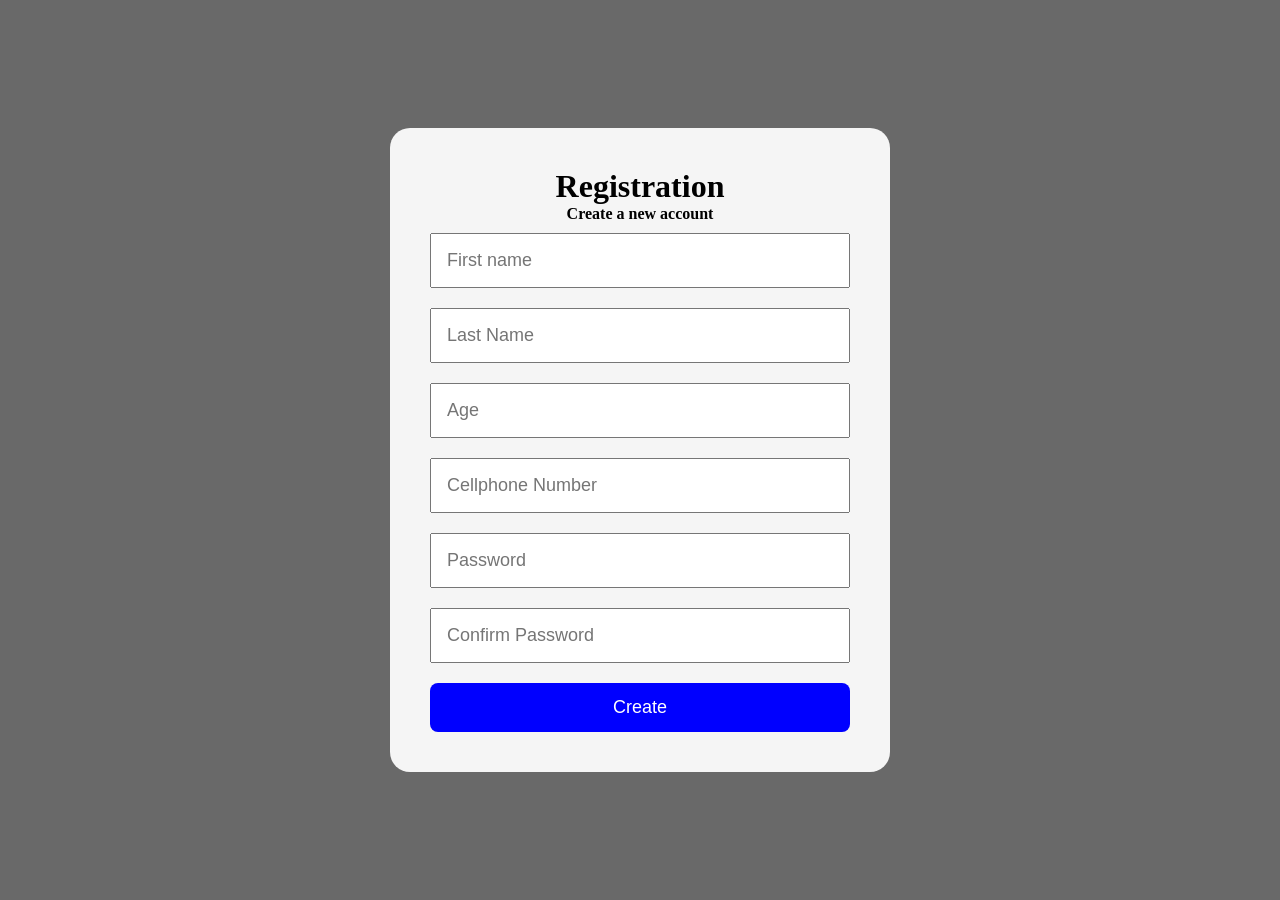
<file: register.html>
<!DOCTYPE html>
<html>

<head>
  <meta charset="UTF-8">
  <meta name="viewport" content="width=device-width, initial-scale=1">
  <link rel="stylesheet" href="regstyle.css"/>
  <title>Registration</title>
</head>

<body>
  
  <div class="container">
    <form>
      
      <div>
        <h1>Registration</h1>
        <h4>Create a new account</h4>
      </div>
      
      <div>
        <input type="text" name="firstname" id="firstname" placeholder="First name" required/>
        <input type="text" name="lastname" id="lastname" placeholder="Last Name" required />
        <input type="number" name="age" id="age" placeholder="Age" required/>
        <input type="tel" name="phonenum" id="phonenum" placeholder="Cellphone Number"/>
        
        <input type="password" name="password" id="password" placeholder="Password" required/>
        
        <input type="password" name="passwordverify" id="passwordverify" placeholder="Confirm Password" required/>
        
        <button type="submit">Create</button>

      </div>
      
        
      
    </form>
  </div>
  
  
  
</body>

</html>
</file>
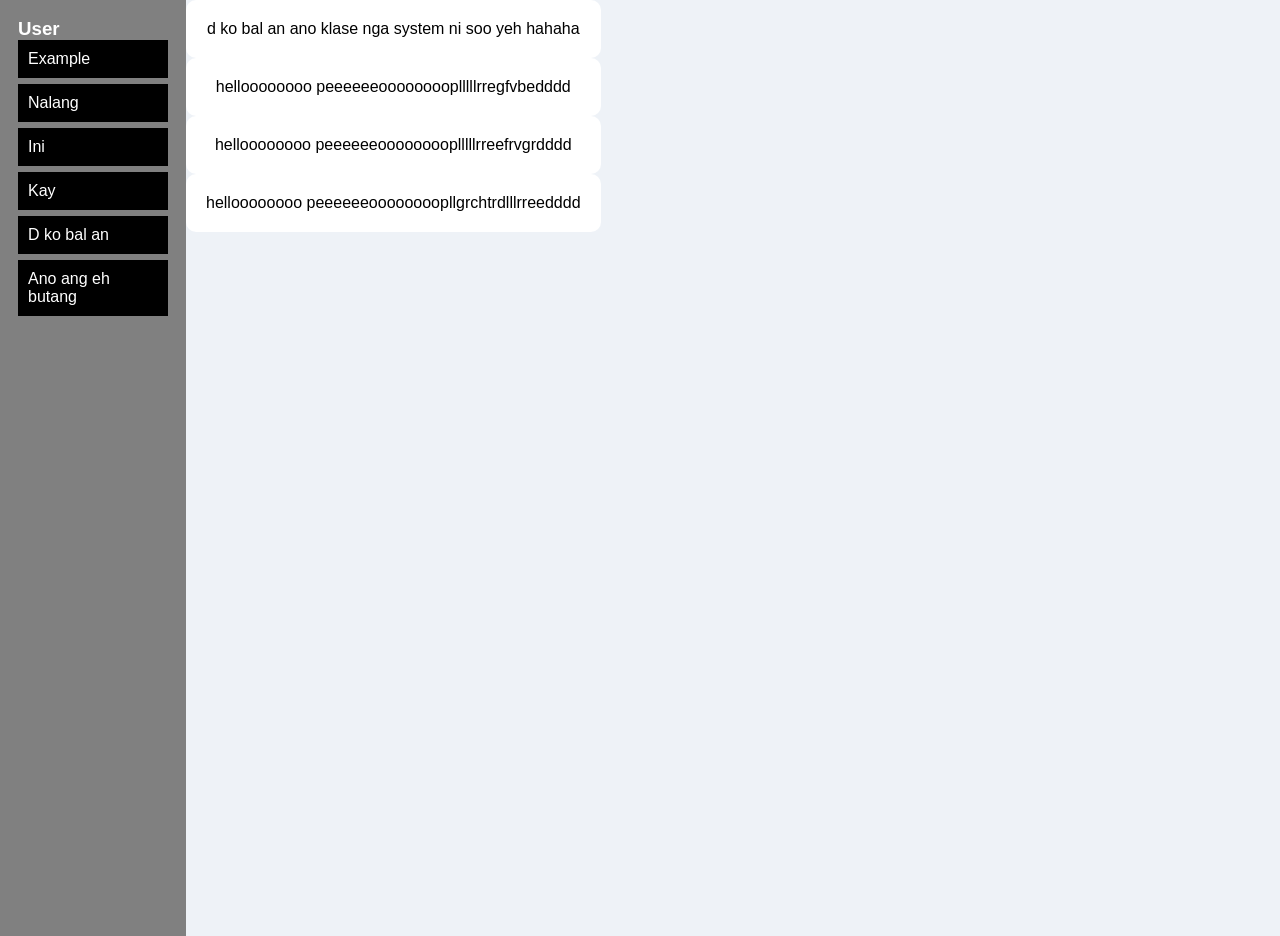
<file: user-dashboard.html>
<!DOCTYPE html>
<html>

<head>
  <meta charset="UTF-8">
  <meta name="viewport" content="width=device-width, initial-scale=1">
  <link rel="stylesheet" href="userstyle.css" title="" type="" />
  <title>User Dashboard</title>
</head>

<body>
  <div class="sidebar">
    <h3>User</h3>
    <a href="#">Example</a>
    <a href="#">Nalang</a>
    <a href="#">Ini</a>
    <a href="#">Kay</a>
    <a href="#">D ko bal an</a>
    <a href="#">Ano ang eh butang</a>
  </div>
  
 <div class="contents">
   
    <div class="box">
      <p>d ko bal an ano klase nga system ni soo yeh hahaha</p>
    </div class="box">
    
    <div class="box">
      <p>helloooooooo peeeeeeooooooooplllllrregfvbedddd</p>
    </div>
    
    <div class="box">
      <p>helloooooooo peeeeeeooooooooplllllrreefrvgrdddd</p>
    </div>
    
    <div class="box">
      <p>helloooooooo peeeeeeoooooooopllgrchtrdlllrreedddd</p>
    </div>
 </div>
  
  
</body>

</html>
</file>
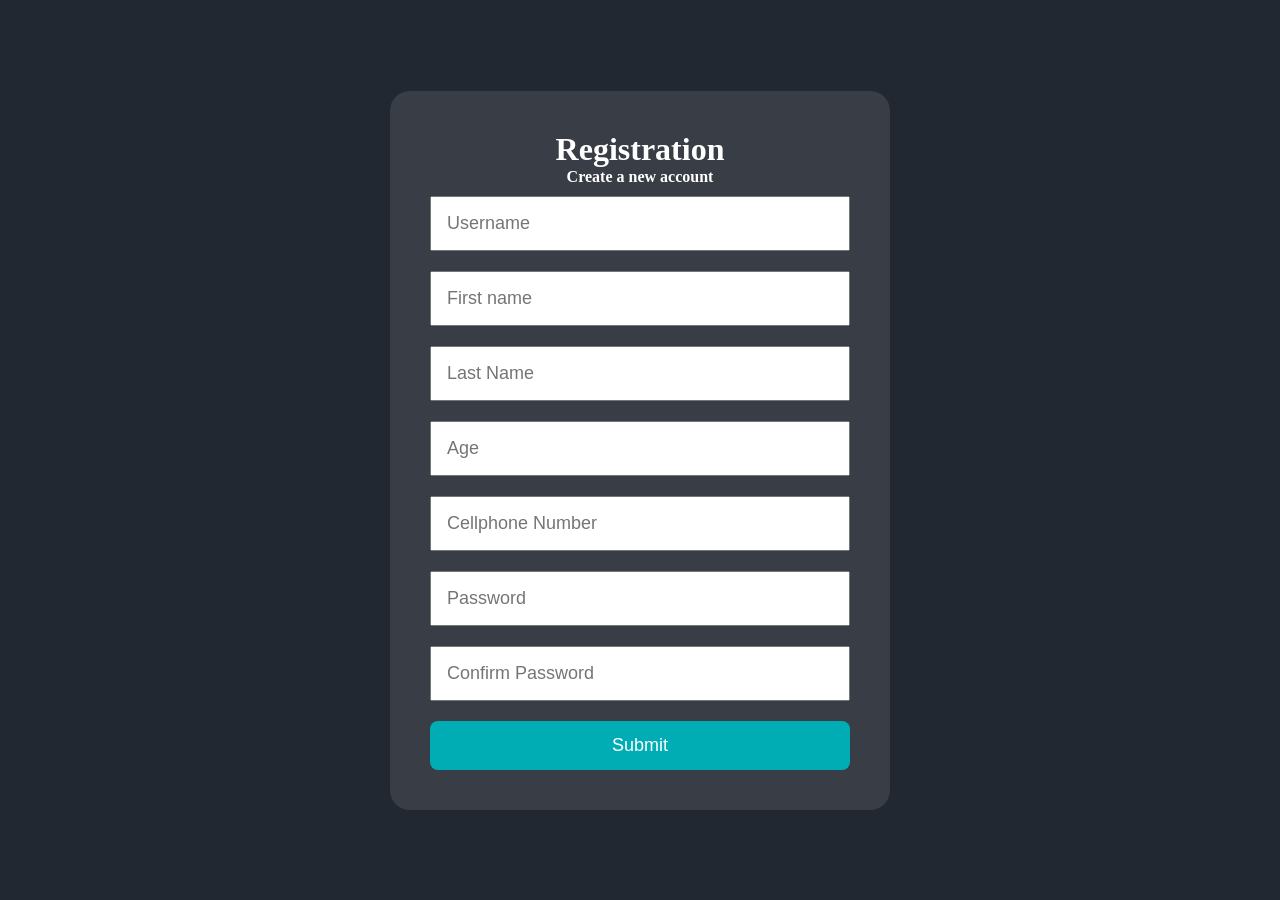
<file: register/register.html>
<!DOCTYPE html>
<html>

<head>
  <meta charset="UTF-8">
  <meta name="viewport" content="width=device-width, initial-scale=1">
  <link rel="stylesheet" href="regstyle.css"/>
  <title>Registration</title>
</head>

<body>
  
  <div class="container">
    <form class="forms" action="../register.php" method="post">
      
      <div>
        <h1>Registration</h1>
        <h4>Create a new account</h4>
      </div>
      
      <div>
        <input type="text" name="username" id="username" placeholder="Username" required/>
        <input type="text" name="firstname" id="firstname" placeholder="First name" required/>
        <input type="text" name="lastname" id="lastname" placeholder="Last Name" required />
        <input type="number" name="age" id="age" placeholder="Age" required/>
        <input type="tel" name="phonenum" id="phonenum" placeholder="Cellphone Number"/>
        <input type="password" name="password" id="password" placeholder="Password" required/>
        
        <input type="password" name="passwordverify" id="passwordverify" placeholder="Confirm Password" required/>
        
        <button type="submit">Submit</button>

      </div>
      
        
      
    </form>
  </div>

  
</body>

</html>
</file>
<file: regstyle.css>
* {
  padding: 0;
  margin:0;
  box-sizing: border-box;
}

body {
    height:100vh;
    display:flex;
    justify-content:center;
    align-items:center;
    background-color: dimgray;
  }

.container{text-align:center;}

form {
    width:500px;
    background: whitesmoke ;
    padding:40px;
    border-radius:20px;
  }
  
  input{
    width:100%;
    padding:15px;
    margin:10px 0;
    font-size:18px;
  }

button{
    width:100%;
    padding:14px;
    margin-top:10px;
    border:none;
    color:white;
    font-size:18px;
    border-radius:8px;
    cursor:pointer;
    background: blue ;
  }
</file>
<file: userstyle.css>
*{
  padding: 0;
  margin:0;
}


body{
    margin:0;
    font-family:Arial;
    display:flex;
    background:#eef2f7;
}

.sidebar{
    width:150px;
    min-height:100vh;
    background:gray;
    color:white;
    padding:18px;
}

.sidebar a{
    display:block;
    color:White;
    text-decoration:none;
    margin-bottom:6px;
    padding: 10px;
    background-color:Black;
}

.box {
    background:white;
    padding:20px;
    border-radius:10px;
    text-align:center;
}
</file>
<file: register/regstyle.css>
* {
  padding: 0;
  margin:0;
  box-sizing: border-box;
}

body {
    height:100vh;
    display:flex;
    justify-content:center;
    align-items:center;
    background-color: #222831;
  }

.container{text-align:center;}

form {
    width:500px;
    background:#393E46;
    padding:40px;
    border-radius:20px;
    color: white;
  }
  
  input{
    width:100%;
    padding:15px;
    margin:10px 0;
    font-size:18px;
  }

button{
    width:100%;
    padding:14px;
    margin-top:10px;
    border:none;
    color:white;
    font-size:18px;
    border-radius:8px;
    cursor:pointer;
    background: #00ADB5; ;
  }
</file>
